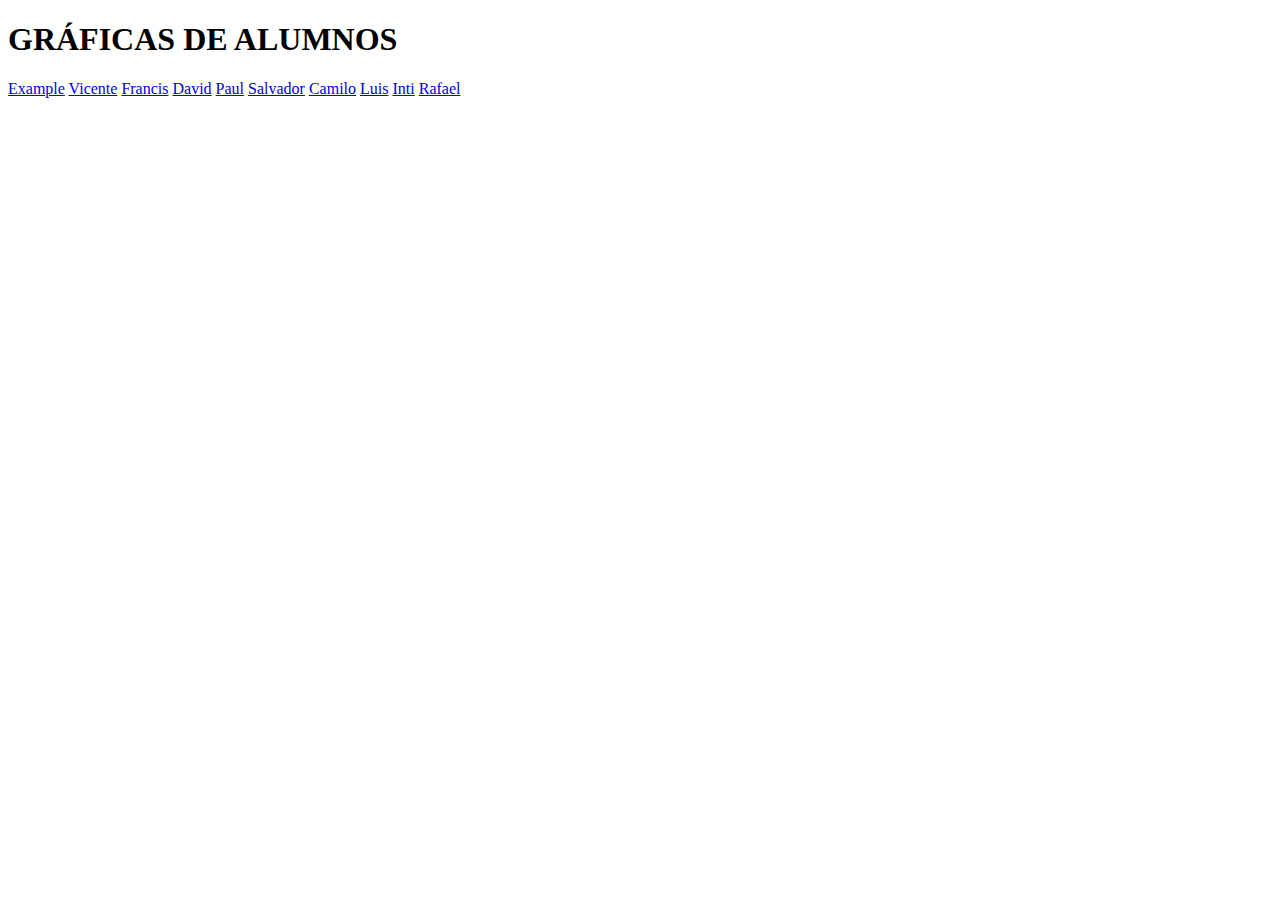
<file: index.html>
<!DOCTYPE html>
<html lang="en">
    <head>
        <meta charset="UTF-8" />
        <meta http-equiv="X-UA-Compatible" content="IE=edge" />
        <meta name="viewport" content="width=device-width, initial-scale=1.0" />
        <title>Proyecto de Chart Js</title> 
    </head>
    <body>
        <h1>GRÁFICAS DE ALUMNOS</h1>
        <div class="students">
          <a href="graphs/Example">Example</a>
          <a href="graphs/Vicente">Vicente</a>
          <a href="graphs/Francis">Francis</a>
          <a href="graphs/David">David</a>
          <a href="graphs/Paul">Paul</a>
          <a href="graphs/Salvador">Salvador</a>
          <a href="graphs/Camilo">Camilo</a>
          <a href="graphs/LuisCervantes/index.html">Luis</a>
          <a href="graphs/Inti">Inti</a>
          <a href="graphs/Rafael">Rafael</a>
        </div>

    </body>
</html>
</file>
